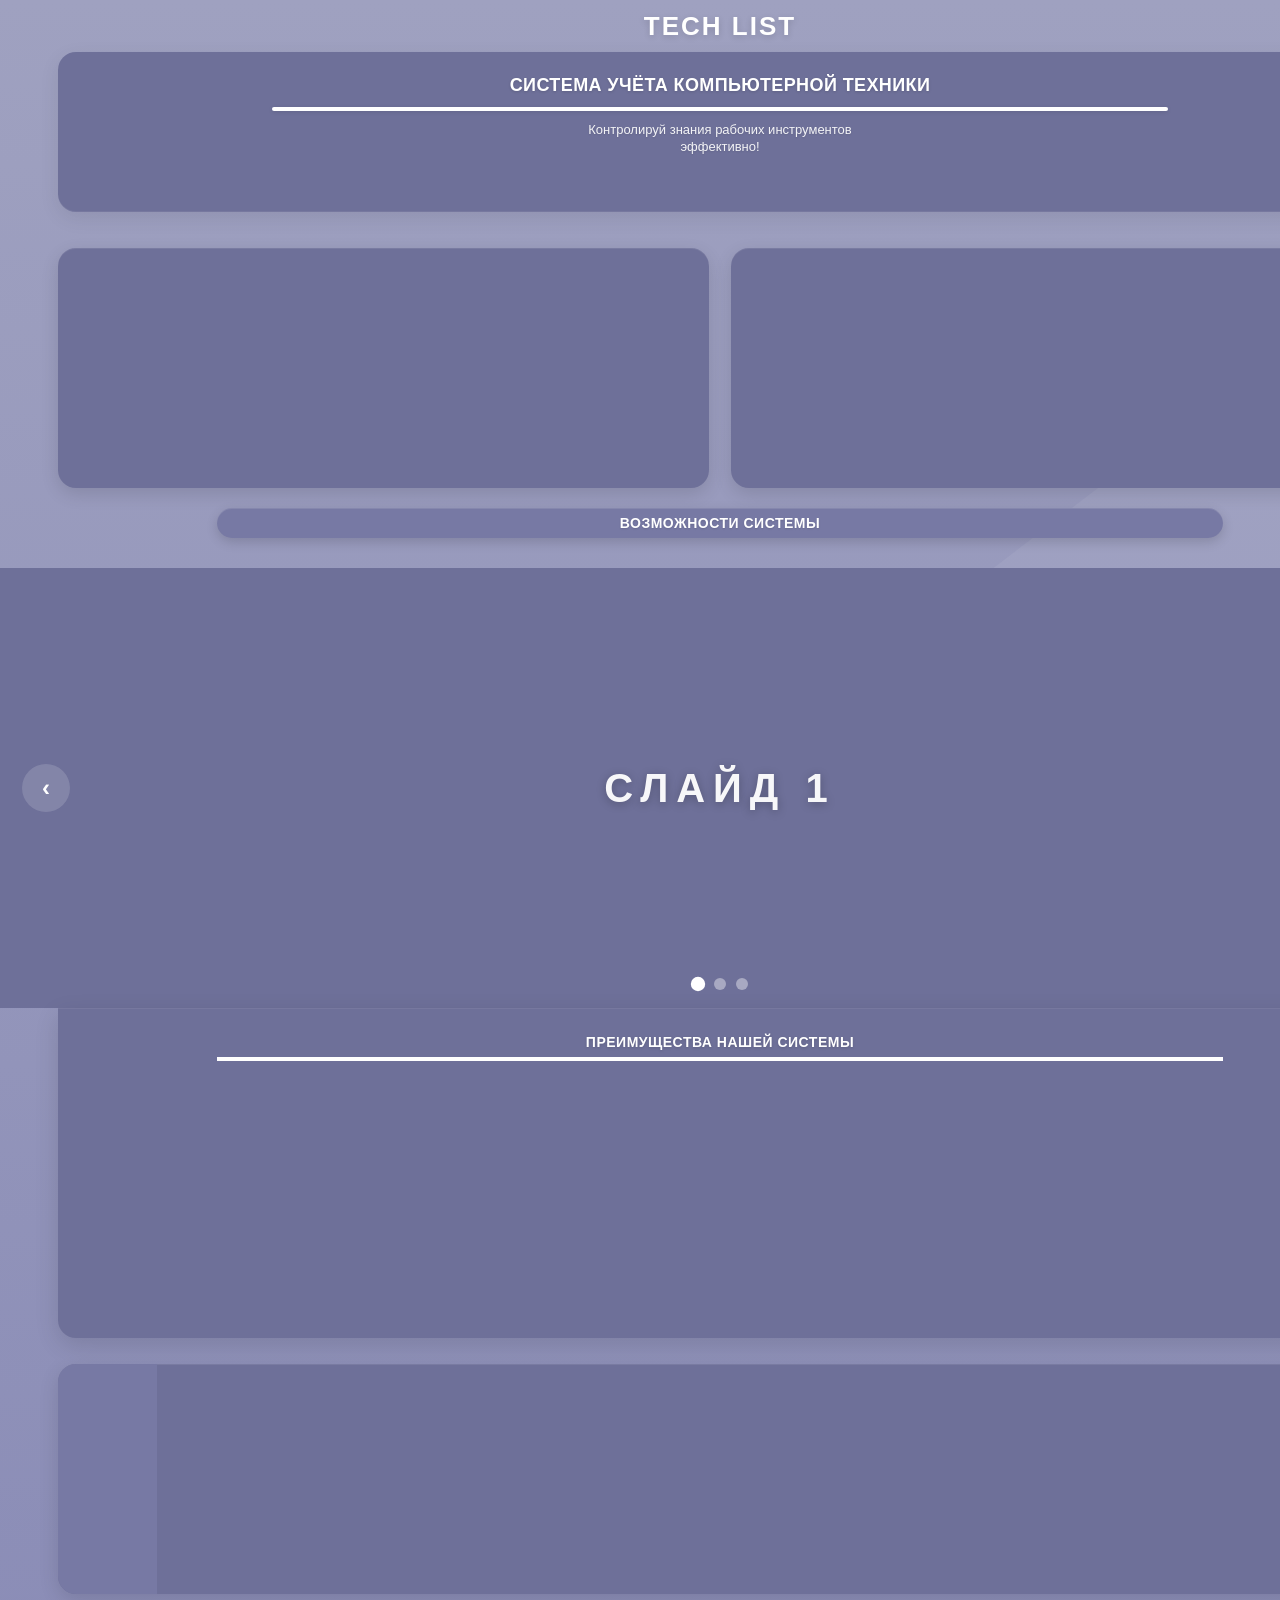
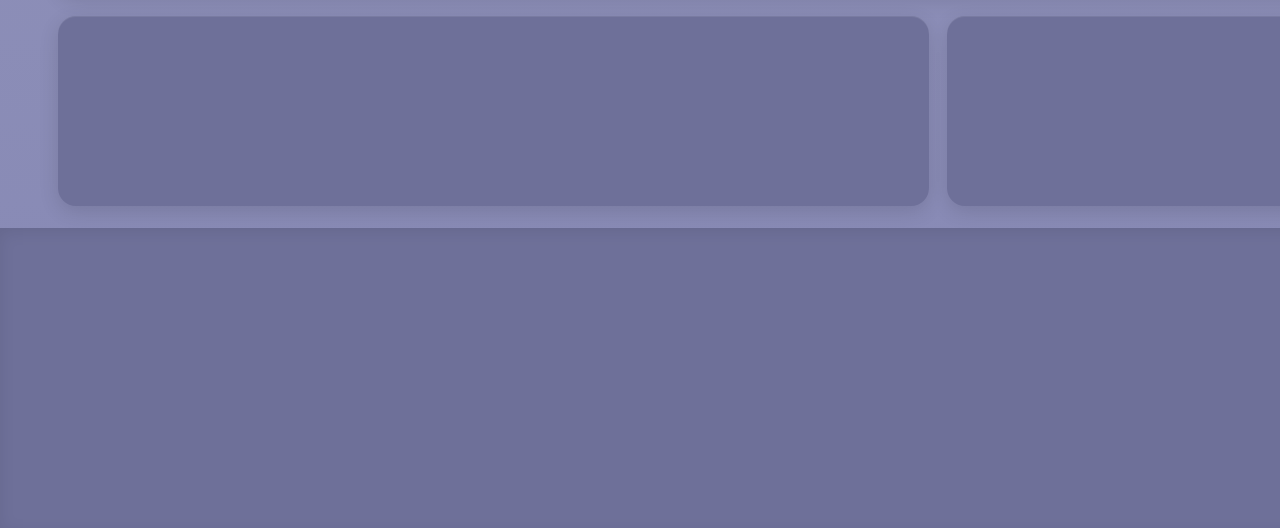
<file: TechList/landing.html>
<!doctype html>
<html lang="ru">
<head>
  <meta charset="utf-8">
  <meta name="viewport" content="width=device-width, initial-scale=1">
  <title>TECH LIST — учёт компьютерной техники</title>
  <link rel="stylesheet" href="css/landing.css">
  <script src="js/landing.js" defer></script>
</head>
<body>
<main class="page">
  <header class="top">
    <div class="topbar">
      <div class="logo">TECH LIST</div>
      <span class="dot"></span><span class="dot"></span><span class="dot"></span>
    </div>
    <div class="intro">
      <h1>СИСТЕМА УЧЁТА КОМПЬЮТЕРНОЙ ТЕХНИКИ</h1>
      <div class="intro-rule"></div>
      <p>Контролируй знания рабочих инструментов<br>эффективно!</p>
    </div>
  </header>

  <section class="features">
    <div class="feature-grid">
      <div class="feature-card"></div>
      <div class="feature-card"></div>
    </div>
    <div class="pill-title">ВОЗМОЖНОСТИ СИСТЕМЫ</div>
  </section>

  <section class="slider" id="slider">
    <div class="slides" id="slides">
      <div class="slide">СЛАЙД 1</div>
      <div class="slide">СЛАЙД 2</div>
      <div class="slide">СЛАЙД 3</div>
    </div>
    <button class="slider-btn prev" id="prevBtn" aria-label="Предыдущий слайд">‹</button>
    <button class="slider-btn next" id="nextBtn" aria-label="Следующий слайд">›</button>
    <div class="slider-dots" id="dots">
      <span class="active" data-index="0"></span>
      <span data-index="1"></span>
      <span data-index="2"></span>
    </div>
  </section>

  <section class="benefits">
    <div class="benefit-panel">
      <div class="benefit-title">ПРЕИМУЩЕСТВА НАШЕЙ СИСТЕМЫ</div>
    </div>
  </section>

  <section class="content">
    <div class="wide-card"></div>
    <div class="bottom-grid">
      <div class="bottom-card"></div>
      <div class="bottom-card"></div>
    </div>
  </section>
  <footer class="footer"></footer>
</main>
</body>
</html>
</file>
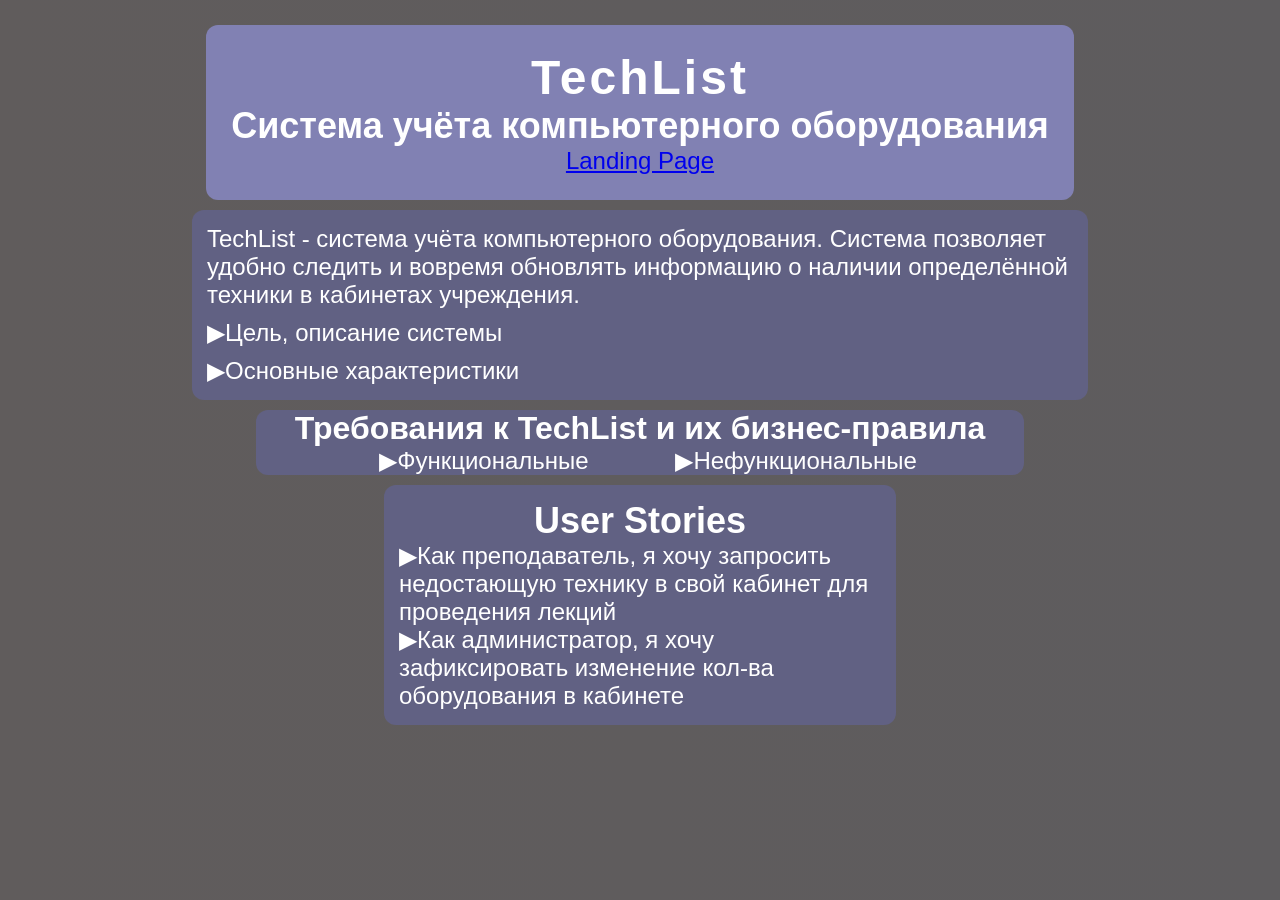
<file: TechList/passport.html>
<!DOCTYPE html>
<html lang="en">
<head>
    <meta charset="UTF-8">
    <meta name="viewport" content="width=device-width, initial-scale=1.0">
    <title>TechList</title>
    <link rel="stylesheet" href="css/passport.css">
</head>
<body>
    
    <div class="header">
        <h1>TechList</h1>
        <h2>Система учёта компьютерного оборудования</h2> 
        <a rel="stylesheet" href="landing.html">Landing Page</a>
    </div>

    <div class="general">

        <p>TechList - система учёта компьютерного оборудования. Система позволяет удобно следить и вовремя обновлять информацию о наличии определённой техники в кабинетах учреждения.

        <details>
            <summary>Цель, описание системы</summary>
            <p>Из-за большого количества аудиторий в стенах здания часто могут возникать вопросы и конфликты из-за отсутсвия/недостатка нужной техники. Цель системы TechList собрать всё оборудование в одном месте и упростить его использование.</p>
            <p>У пользователей есть возможность запрашивать необходимое оборудование в конкретный кабинет одним кликом. 
            <br>В системе присутствуют 2 роли: Администратор и Преподаватель. Администратор имеет полный доступ, когда Преподаватель может просматривать и требовать оборудование в случае необходимости.</p>
        </details>
        

        


        <details>
            <summary>Основные характеристики</summary>

        <!-- <div class="subj-area"> -->
            <p>Предметная область: учебное учреждение (колледж)</p>
        <!-- </div> -->
    
        <!-- <div class="roles"> -->
            <p>Роли: Администратор, Преподаватель</p>
        <!-- </div> -->

            <div class="data">
                <ul>
                    <p>Данные, которые обрабатывает TechList:</p>
                    <li>Пользователи</li>
                    <li>Кабинеты</li>
                    <li>Оборудование</li>
                    <li>Запросы преподавателей</li>
                </ul>    
            </div> 
        </details>

        
    </div>
                                                                  
      

    
    </ul>

    </div>

    <div class="requirements">

        <h1>Требования к TechList и их бизнес-правила</h1>


        <div class="reqWrap">
            <details class="functionality">
                <summary class="funcSumm">Функциональные</summary>
                
            <ul>
                
                <br>
                <li>
                        <details>
                                <summary>Регистрация/авторизация пользователей</summary>
                                    <ul>
                                        <li>Хеширование пароля пользователя после отправки</li>
                                        <li>Обязательное заполнение email</li>
                                        <li>Хранение созданной сессии в течение 7 дней</li>
                                    </ul>
                        </details>
                </li>
                <br>
                <li>
                        <details>
                            <summary>Просмотр/учёт оборудования</summary>
                            <ul>
                                <li>Отображение кол-ва конкретного оборудования по всему учреждению</li>
                                <li>Группировка оборудования по кабинетам</li>
                            </ul>
                        </details>
                </li>
                <br>
                <li>
                        <details>
                            <summary>Редактирование/обновление данных</summary>
                            <ul>
                                <li>Возможность изменения статуса кабинета в зависимости от достатка техники</li>
                                <li>Отмена действий в случае ошибки</li>
                            </ul>
                        </details>

                </li>
                <br>
                <li>
                        <details>
                            <summary>Запросы на необходимое оборудование</summary>
                            <ul>
                                <li>Указание кабинета и требуемого оборудования в нужном количестве</li>
                                <li>Поле для дополнительного комментария руководству</li>
                            </ul>
                            
                        </details>

                </li>
            </ul>

            <ul>
                <h3>Что НЕ входит в функции системы:</h3>
                <li>Покупка техники</li>
                <li>Общение пользователей (мессенджер)</li>
            </ul>
        </details>
        
            <details class="unfunctionality">
                <summary class="unfuncSumm">Нефункциональные</summary>

                <ul>
                    <li>Лаконичный, современный дизайн</li>
                    <li>Видимость всех необходимых блоков как на ПК, так и на телефонах</li>
                    <li>Возможность смены пароля аккаунта</li>
                </ul>
            </details>
        </div>
    </div>

    <div class="user-story">

        <h2>User Stories</h2>
                <details>
                    <summary>Как преподаватель, я хочу запросить недостающую технику в свой кабинет для проведения лекций</summary>
                    <ul>
                        <li>В форме отправки запроса есть выбор типа и кол-ва запрашиваемой техники</li>
                        <li>Перед окончательной отправкой требуется дополнительное подтверждение</li>
                        <li>После отправки отправленные запросы отображаются в профиле</li>
                    </ul>
                    
                    <button class="showCase" popovertarget="case1" popovertargetaction="show">Показать полный Use Case</button>
                    
                    <dialog id="case1" popover>
                        <div class="use-case">    
                            <h2>Use Case "Запрос оборудования"</h2>
                
                            <div class="case-grid">
                                <div class="cellId">
                                    <h3>ID</h3>
                                    <ul>
                                        <li>UC-01</li>
                                    </ul>
                                </div>
                                <div class="cellTitle">
                                    <h3>Название</h3>
                                    <ul>
                                        <li>Запрос оборудования преподавателем</li>
                                    </ul>
                                </div>
                                <div class="cellGoal">
                                    <h3>Цель</h3>
                                    <ul>
                                        <li>Оставить заявку на технику от своего имени</li>
                                    </ul>
                                </div>
                                <div class="cellAct">
                                    <h3>Актор</h3>
                                    <ul>
                                        <li>Преподаватель</li>
                                    </ul>
                                </div>
                                <div class="cellPred">
                                    <h3>Предусловия</h3>
                                    <ul>
                                        <li>Преподаватель авторизирован</li>
                                        <li>Преподаватель открыл форму запроса</li>
                                        <li>Требуемое оборудование в доступе</li>
                                    </ul>
                                </div>
                                <div class="cellTrig">
                                    <h3>Триггер</h3>
                                    <ul>
                                        <li>Открытие формы запроса</li>
                                    </ul>
                                </div>
                                <div class="cellMain">
                                    <h3>Основной поток</h3>
                                    <ol>
                                        <li>Открыть меню навигации</li>
                                        <li>Выбрать "Запрос оборудования"</li>
                                        <li>Указать тип, кол-во оборудования</li>
                                        <li>Указать нужный кабинет</li>
                                        <li>Подтвердить отправку формы</li>
                                        
                                    </ol>
                                </div>
                                <div class="cellAlt">
                                    <h3>Альтернативы</h3>
                                    <ul>
                                        <li>Сессия пользователя закончилась до отправки формы</li>
                                        <li>Более 2 запросов в минуту</li>
                                    </ul>
                                </div>
                                <div class="cellPost">
                                    <h3>Постусловия</h3>
                                    <ul>
                                        <li>Запрос появляется в личном кабинете</li>
                                        <li>Преподаватель может отредактировать запрос</li>
                                    </ul>
                                </div>
                        </div>
                    </div>
                    <button popovertarget="case1" popovertargetaction="hide" class="closeCase">Закрыть</button>
                    </dialog>
            </details>
            
                <details>
                    <summary>Как администратор, я хочу зафиксировать изменение кол-ва оборудования в кабинете</summary>
                    <ul>
                    <li>В требуемой форме отображается всё оборудование с кнопками "Удалить"/"Изменить кол-во"</li>
                    <li>Перед окончательным изменением требуется дополнительное подтверждение</li>
                </ul>
                <button class="showCase" popovertarget="case2" popovertargetaction="show">Показать полный Use Case</button>

                <dialog id="case2" popover>
                        <div class="use-case">    
                            <h2>Use Case "Учёт оборудования"</h2>
                
                            <div class="case-grid">
                                <div class="cellId">
                                    <h3>ID</h3>
                                    <ul>
                                        <li>UC-02</li>
                                    </ul>
                                </div>
                                <div class="cellTitle">
                                    <h3>Название</h3>
                                    <ul>
                                        <li>Учёт оборудования</li>
                                    </ul>
                                </div>
                                <div class="cellGoal">
                                    <h3>Цель</h3>
                                    <ul>
                                        <li>Изменение данных об оборудовании в кабинете</li>
                                    </ul>
                                </div>
                                <div class="cellAct">
                                    <h3>Актор</h3>
                                    <ul>
                                        <li>Администратор</li>
                                    </ul>
                                </div>
                                <div class="cellPred">
                                    <h3>Предусловия</h3>
                                    <ul>
                                        <li>Администратор авторизован</li>
                                        <li>Администратор на локальной странице Админ-панели</li>
                                        <li>Администратор открыл список кабинетов</li>
                                    </ul>
                                </div>
                                <div class="cellTrig">
                                    <h3>Триггер</h3>
                                    <ul>
                                        <li>Нажатие на ячейку требуемого кабинета</li>
                                    </ul>
                                </div>
                                <div class="cellMain">
                                    <h3>Основной поток</h3>
                                    <ol>
                                        <li>Открыть админ-панель</li>
                                        <li>Выбрать "Список кабинетов"</li>
                                        <li>Выбрать требуемый кабинет (через поле ввода/ручной поиск)</li>
                                        <li>Откорректировать количество оборудования</li>
                                        <li>Подтвердить отправку формы</li>
                                    </ol>
                                </div>
                                <div class="cellAlt">
                                    <h3>Альтернативы</h3>
                                    <ul>
                                        <li>Сессия пользователя закончилась до отправки формы</li>
                                        <li>Выход из формы без подтверждения изменений</li>
                                        <li>Кабинет отсутствует в системе</li>
                                        <li>Превышен лимит на определённую технику (для категории кабинета? чтоб в 1 таблице категорий были все max. ограничения)</li>
                                    </ul>
                                </div>
                                <div class="cellPost">
                                    <h3>Постусловия</h3>
                                    <ul>
                                        <li>Всплывает окно успеха/ошибки</li>
                                        <li>У кабинета меняется список оборудования</li>
                                    </ul>
                                </div>
                            </div>
                        <button popovertarget="case2" popovertargetaction="hide" class="closeCase">Закрыть</button>
                    </div>
                    </dialog>

                </details>
    </div>

                    
    
</body>
</html>
</file>
<file: TechList/css/landing.css>
* { box-sizing: border-box; }
html { margin: 0; background: #fff; }
body {
  margin: 0;
  min-height: 100vh;
  background: #fff;
  color: #fff;
  font-family: Arial, Helvetica, sans-serif;
  overflow-x: auto;
}

.page {
  display: block;
  width: 1440px;
  min-width: 1440px;
  max-width: 1440px;
  margin: 0 auto;
  overflow: hidden;
  background: linear-gradient(180deg, #9fa1c0 0%, #8587b4 100%);
  box-shadow: 0 0 40px rgba(22, 139, 255, .08);
}

.top {
  padding: 0 0 14px;
  background: transparent;
  position: relative;
}
.topbar {
  width: 100%;
  height: 52px;
  display: flex;
  align-items: center;
  justify-content: flex-end;
  gap: 12px;
  padding: 0 58px;
  position: relative;
  background: transparent;
}
.logo {
  position: absolute;
  left: 50%;
  transform: translateX(-50%);
  font-size: 26px;
  font-weight: 800;
  letter-spacing: 2px;
  white-space: nowrap;
  text-shadow: 0 2px 6px rgba(0,0,0,.15);
}
.dot {
  width: 24px;
  height: 24px;
  border-radius: 50%;
  background: #fff;
  box-shadow: 0 2px 6px rgba(0,0,0,.12), inset 0 -2px 4px rgba(0,0,0,.08);
}
.intro {
  height: 160px;
  margin: 0 58px;
  border-radius: 18px;
  background: #6e7099;
  text-align: center;
  padding: 22px 40px 18px;
  position: relative;
  z-index: 1;
  box-shadow: inset 0 -1px 0 rgba(255,255,255,.06), 0 6px 20px rgba(0,0,0,.08);
}
.intro h1 {
  margin: 0 0 10px;
  font-size: 18px;
  line-height: 1.25;
  font-weight: 800;
  letter-spacing: .4px;
  text-shadow: 0 1px 3px rgba(0,0,0,.15);
}
.intro-rule {
  height: 4px;
  width: 72%;
  border-radius: 8px;
  background: #fff;
  margin: 0 auto 10px;
  box-shadow: 0 1px 4px rgba(0,0,0,.1);
}
.intro p {
  margin: 0;
  font-size: 13px;
  line-height: 1.35;
  color: rgba(255,255,255,.92);
  text-shadow: 0 1px 2px rgba(0,0,0,.1);
}

.features {
  position: relative;
  padding: 22px 58px 30px;
  background: transparent;
  overflow: hidden;
}
.features::after {
  content: "";
  position: absolute;
  right: 0;
  top: 0;
  width: 31%;
  height: 100%;
  background: rgba(255,255,255,.06);
  clip-path: polygon(100% 0,100% 100%,0 100%);
  pointer-events: none;
}
.feature-grid {
  position: relative;
  z-index: 1;
  display: grid;
  grid-template-columns: 1fr 1fr;
  gap: 22px;
}
.feature-card {
  min-height: 240px;
  border-radius: 18px;
  background: #6e7099;
  box-shadow: 0 6px 18px rgba(0,0,0,.12), inset 0 1px 0 rgba(255,255,255,.08);
  position: relative;
  overflow: hidden;
}
.pill-title {
  position: relative;
  z-index: 2;
  width: 76%;
  min-height: 30px;
  margin: 20px auto 0;
  display: flex;
  align-items: center;
  justify-content: center;
  border-radius: 20px;
  background: #7779a4;
  font-size: 14px;
  font-weight: 800;
  letter-spacing: .5px;
  text-align: center;
  box-shadow: 0 4px 12px rgba(0,0,0,.15), inset 0 1px 0 rgba(255,255,255,.1);
  text-shadow: 0 1px 2px rgba(0,0,0,.12);
}

.slider {
  position: relative;
  height: 440px;
  background: #6e7099;
  overflow: hidden;
  box-shadow: inset 0 4px 16px rgba(0,0,0,.12);
}
.slides {
  display: flex;
  height: 100%;
  width: 300%;
  transition: transform .45s ease;
  will-change: transform;
}
.slide {
  width: calc(100% / 3);
  height: 100%;
  display: flex;
  align-items: center;
  justify-content: center;
  flex-shrink: 0;
  font-size: 40px;
  font-weight: 800;
  letter-spacing: 8px;
  color: rgba(255,255,255,.95);
  text-shadow: 0 2px 10px rgba(0,0,0,.25);
  user-select: none;
}
.slide:nth-child(1) { background: #6e7099; }
.slide:nth-child(2) { background: #656793; }
.slide:nth-child(3) { background: #5c5e88; }

.slide img {
  width: 100%;
  height: 100%;
  object-fit: cover;
  display: block;
}

.slider-btn {
  position: absolute;
  top: 50%;
  transform: translateY(-50%);
  width: 48px;
  height: 48px;
  border-radius: 50%;
  border: none;
  background: rgba(255,255,255,.15);
  color: #fff;
  font-size: 24px;
  font-weight: 700;
  line-height: 1;
  display: flex;
  align-items: center;
  justify-content: center;
  cursor: pointer;
  z-index: 3;
  transition: background .2s ease;
  backdrop-filter: blur(2px);
}
.slider-btn:hover { background: rgba(255,255,255,.3); }
.slider-btn.prev { left: 22px; }
.slider-btn.next { right: 22px; }

.slider-dots {
  position: absolute;
  left: 0;
  right: 0;
  bottom: 18px;
  display: flex;
  justify-content: center;
  gap: 10px;
  z-index: 3;
}
.slider-dots span {
  display: block;
  width: 12px;
  height: 12px;
  border-radius: 50%;
  background: rgba(255,255,255,.4);
  cursor: pointer;
  transition: background .2s ease, transform .2s ease;
}
.slider-dots span.active {
  background: #fff;
  transform: scale(1.2);
}

.benefits {
  padding: 0 58px 26px;
  background: transparent;
}
.benefit-panel {
  height: 330px;
  padding-top: 26px;
  border-radius: 0 0 18px 18px;
  background: #6e7099;
  box-shadow: 0 8px 24px rgba(0,0,0,.12), inset 0 1px 0 rgba(255,255,255,.06);
  position: relative;
  overflow: hidden;
}
.benefit-title {
  width: 76%;
  margin: 0 auto;
  padding-bottom: 7px;
  border-bottom: 4px solid #fff;
  text-align: center;
  font-size: 14px;
  font-weight: 800;
  letter-spacing: .5px;
  text-shadow: 0 1px 3px rgba(0,0,0,.15);
  position: relative;
  z-index: 1;
}

.content {
  padding: 0 58px;
  display: grid;
  gap: 22px;
  background: transparent;
}
.wide-card {
  height: 230px;
  display: flex;
  overflow: hidden;
  border-radius: 18px;
  background: #6e7099;
  box-shadow: 0 6px 20px rgba(0,0,0,.12), inset 0 1px 0 rgba(255,255,255,.08);
  position: relative;
}
.wide-card::before {
  content: "";
  display: block;
  flex: 0 0 7.5%;
  background: #7779a4;
}
.bottom-grid {
  display: grid;
  grid-template-columns: 2fr 1fr;
  gap: 18px;
}
.bottom-card {
  height: 190px;
  border-radius: 18px;
  background: #6e7099;
  box-shadow: 0 6px 20px rgba(0,0,0,.12), inset 0 1px 0 rgba(255,255,255,.08);
  position: relative;
  overflow: hidden;
}

.footer {
  height: 300px;
  margin-top: 22px;
  background: #6e7099;
  box-shadow: inset 0 4px 16px rgba(0,0,0,.08);
  position: relative;
}

/* ===== МОБИЛЬНЫЙ АДАПТИВ ===== */
@media (max-width: 768px) {
  body {
    display: block;
    overflow-x: hidden;
  }

  .page {
    width: 100%;
    min-width: 0;
    max-width: 100%;
    border-left: none;
    border-right: none;
    box-shadow: none;
  }

  .top { padding: 0 0 12px; }
  .topbar {
    height: 48px;
    padding: 0 16px;
    gap: 8px;
  }
  .logo { font-size: 20px; letter-spacing: 1.5px; }
  .dot { width: 18px; height: 18px; }

  .intro {
    height: auto;
    margin: 0 16px;
    border-radius: 14px;
    padding: 18px 18px 16px;
  }
  .intro h1 { font-size: 15px; margin-bottom: 10px; }
  .intro-rule { width: 80%; height: 3px; margin-bottom: 10px; }
  .intro p { font-size: 12px; line-height: 1.4; }
  .intro p br { display: none; }

  .features { padding: 16px 16px 22px; }
  .feature-grid { grid-template-columns: 1fr; gap: 14px; }
  .feature-card { min-height: 160px; border-radius: 14px; }
  .pill-title {
    width: 86%;
    min-height: 28px;
    margin: 16px auto 0;
    font-size: 12px;
    letter-spacing: .4px;
  }

  .slider { height: 240px; }
  .slide { font-size: 22px; letter-spacing: 5px; }
  .slider-btn { width: 38px; height: 38px; font-size: 20px; }
  .slider-btn.prev { left: 10px; }
  .slider-btn.next { right: 10px; }
  .slider-dots { bottom: 12px; gap: 8px; }
  .slider-dots span { width: 9px; height: 9px; }

  .benefits { padding: 0 16px 22px; }
  .benefit-panel {
    height: 240px;
    padding-top: 20px;
    border-radius: 0 0 14px 14px;
  }
  .benefit-title {
    width: 86%;
    font-size: 12px;
    padding-bottom: 6px;
    border-bottom-width: 3px;
  }

  .content { padding: 0 16px; gap: 14px; }
  .wide-card { height: 160px; border-radius: 14px; }
  .wide-card::before { flex: 0 0 12%; }
  .bottom-grid { grid-template-columns: 1fr; gap: 14px; }
  .bottom-card { height: 130px; border-radius: 14px; }

  .footer { height: 180px; margin-top: 16px; }
}

@media (max-width: 400px) {
  .logo { font-size: 18px; }
  .intro h1 { font-size: 14px; }
  .intro p { font-size: 11.5px; }
  .pill-title { font-size: 11px; }
  .slide { font-size: 18px; letter-spacing: 4px; }
  .benefit-title { font-size: 11px; }
  .slider { height: 200px; }
}
</file>
<file: TechList/css/passport.css>
*
{
    box-sizing: border-box;
    margin: 0;
    padding: 0;
}

/* Разрешаем браузеру анимировать ключевое слово auto (высоту) */
html 
{
  interpolate-size: allow-keywords;
}


body
{
    display: flex;
    flex-direction: column;
    width: 100vw;
    height: auto;
    padding: 25px;
    background: linear-gradient(90deg, #605c5c, #5e5c5e);
    color: white;
    gap: 10px;
    font-family: 'Gill Sans', 'Gill Sans MT', Calibri, 'Trebuchet MS', sans-serif;
}
details 
{
  overflow: hidden; /* Прячем вылезающий контент при анимации */
}

/* псевдоэлемент ::details-content находит всё содержимое <details>, 
за исключением самого заголовка <summary> */

/* content-visibility управляет тем, рендерит ли браузер контент.

allow-discrete заставляет браузер не выключать отображение контента мгновенно, 
а подождать 0.3 секунды, пока идет анимация высоты. */

details::details-content 
{
  transition: height 0.4s ease-out, content-visibility 0.4s allow-discrete;
  height: 0px;
}

/* Фиксируем высоту в открытом состоянии */
details[open]::details-content 
{
  height: auto;
}


.header, .general, .subj-area, .roles
{
    display: flex;
    flex-direction: column;
}
.header, .general, .data, .functions
{
    align-self: center; /* по центру body */
    border-radius: 12px; 
}

.header
{
    width: fit-content;
    padding: 25px;
    justify-content: center;
    align-items: center;
    background-color: rgb(129, 129, 179);
    font-size: x-large;
}
.header h1
{
    letter-spacing: 3px;
}

.general
{
    width: 70vw;
    background-color: rgb(97, 97, 131);
    padding: 15px;
    font-size: x-large;
    gap: 10px;
}
.general h2
{
    justify-self: center;
    align-self: center;
}


/* .subj-area, .roles
{
    justify-content: center;
    /* align-content: center; */
    /* background-color: rgb(97, 97, 131);
    padding: 15px;
    font-size: x-large; */
/* } */ 

.data
{
    display: flex;
    flex-direction: row;
    width: 30vw;
    height: auto;
    justify-content: center;
    background-color: rgb(97, 97, 131);
    padding: 15px;
    font-size: x-large;
}


.requirements
{
    background-color: rgb(97, 97, 131);
    display: flex;
    flex-direction: column;
    width: 60vw;
    align-self: center;
    border-radius: 12px; 
}
.requirements h1
{
    text-align: center;
}
.reqWrap
{
    display: flex;
    flex-direction: row;
    width: 80%;
    /* unfunc/func будут занимать только свою естественную высоту 
    до этого func растягивал высоту unfunc до своей (align-items:stretch)
    и анимация ломалась*/
    align-items: flex-start;
    align-self: center;
    gap: 10px;
}

.functionality, .unfunctionality
{
    overflow: clip;
    width: 50%;
    background-color: rgb(97, 97, 131);
}
summary
{
    list-style-type: none;
}
details summary::before
{
    content: "▶";
    display: inline-block;
    transition: transform 0.3s ease;
}

/* берет всё внутри details КРОМЕ summary */
details::details-content 
{
    transition: height 0.4s ease-out, content-visibility 0.4s allow-discrete;
}
details[open] > summary::before
{
    transform: rotate(90deg);
}
ul
{
    padding-left: 35px;
}

.functionality::details-content, .unfunctionality::details-content 
{
    height: 0px;
    /* Переносим всю флекс-логику и падинги внутрь скрытого контейнера,
    т.к display: flex на <details> конфликтует с плавной анимацией*/
    display: flex;
    flex-direction: column;
    flex-wrap: wrap; 
    text-align: center;
    overflow-wrap: break-word;
    word-break: break-word;
}
.functionality[open]::details-content, .unfunctionality[open]::details-content 
{
  height: auto;
}
.functionality > summary, .unfunctionality > summary
{
    font-size: x-large;
    text-align: center;
    
}
.functionality p
{
    justify-self: center;
}

.functionality > ul, .unfunctionality > ul
{
    list-style-type: none;
}
.functionality > ul details > ul, .unfunctionality > ul
{
    list-style-type: disc;
}

.user-story
{
    display: flex;
    flex-direction: column;
    align-self: center;
    width: 40vw;
    height: auto;
    justify-content: center;
    background-color: rgb(97, 97, 131);
    padding: 15px;
    font-size: x-large;
    border-radius: 12px;
}
.user-story h2
{
    text-align: center;
}

.showCase
{
    position: relative;
    /* Смещение ЛЕВОГО ВЕРХНЕГО угла элемента */
    left: 50%;
    padding: 10px;
    /* Центрирование геом. центра кнопки */
    transform: translate(-50%, -50%);
    margin-top: 12%;
    /* margin-bottom: 2%; */
    transition: all 0.2s ease;
    width: auto;
    height: 4rem;
    font-size: large;
    border-radius: 1rem;
    background-color: #8181b3;
    border: 1px solid white;
    outline: none;
    color: white;
    font-family: 'Gill Sans', 'Gill Sans MT', Calibri, 'Trebuchet MS', sans-serif;
}
.showCase:hover
{
    /* Добавление к прошлому центрированию увеличение */
    transform: translate(-50%, -50%) scale(1.2);
}

#case1, #case2
{
    opacity: 0;
    width: 80vw;
    height: auto;
    max-height: 90vh;
    align-self: center;
    justify-self: center;
    background-color: rgb(69, 69, 92);
    color: white;
    transition: all 0.2s ease allow-discrete;  
    overflow-y: auto;
}
#case1:popover-open, #case2:popover-open
{
    opacity: 1;
}
#case1:popover-open::backdrop, #case2:popover-open::backdrop
{
    opacity: 1;
    background-color: rgba(0, 0, 0, 0.247);
    backdrop-filter: blur(5px);
    transition: all 0.2s ease allow-discrete;    
}
@starting-style
{
    #case1:popover-open, #case2:popover-open
    {
        opacity: 0;
    }
    #case1:popover-open::backdrop, #case2:popover-open::backdrop
    {
        background-color: rgba(0, 0, 0, 0);
        backdrop-filter: blur(0px); 
    }
}
.use-case
{
    display: flex;
    flex-direction: column;
    background-color: rgb(69, 69, 92)
}
.use-case > h2
{
    text-align: center;
}

.case-grid
{
    width: 100%;
    height: auto;
    display: grid;
    grid-template-columns: repeat(auto-fit, minmax(12rem, 1fr));
    gap: 20px; 
    padding: 1rem;
}


/* Включаем сетку и области только тогда, когда места достаточно */
@media (min-width: 1200px) 
{
    .case-grid 
    {
        /* 1200px взято примерно: 3 колонки по ~25rem (400px) + отступы */
        /* grid-template-columns: repeat(auto-fit, minmax(25rem, 1fr)); */
        grid-template-areas: "id title goal"
                             "actor pred trig" 
                             "main alt post";
    }
        .cellId{grid-area: id;}
        .cellTitle{grid-area: title;}
        .cellGoal{grid-area: goal;}
        .cellAct{grid-area: actor;}
        .cellPred{grid-area: pred;}
        .cellTrig{grid-area: trig;}
        .cellMain{grid-area: main;}
        .cellAlt{grid-area: alt;}
        .cellPost{grid-area: post;}
    }



/* Селектор по ЧАСТИ названия */
[class^="cell"]
{
    /* max-width: 12rem; */
    height: 100%;
    border: 2px solid rgb(196, 196, 255);
    background-color: rgb(127, 127, 212);
    border-radius: 1rem;
    /* перенос длинных слов и ссылок */
    overflow-wrap: break-word;
    word-break: break-word;
}
[class^="cell"] > h3
{
    text-align: center;
}
[class^="cell"] > ul
{
    padding: 25px;
    margin: 0;
    list-style-type: circle;
}
[class^="cell"] > ol
{
    padding: 25px;
    margin: 0;
}

.closeCase
{
    position: relative;
    /* Смещение ЛЕВОГО ВЕРХНЕГО угла элемента */
    left: 50%;
    margin-top: 4%;
    margin-bottom: 2%;
    /* Центрирование геом. центра кнопки */
    transform: translate(-50%, -50%);
    transition: all 0.2s ease;
    width: 20rem;
    height: 4rem;
    font-size: larger;
    border-radius: 1rem;
    background-color: #3c4e68;
    border: 1px solid white;
    outline: none;
    color: white;
    font-family: 'Gill Sans', 'Gill Sans MT', Calibri, 'Trebuchet MS', sans-serif;
}
.closeCase:hover
{
    /* Добавление к прошлому центрированию увеличение */
    transform: translate(-50%, -50%) scale(1.2);
}
</file>
